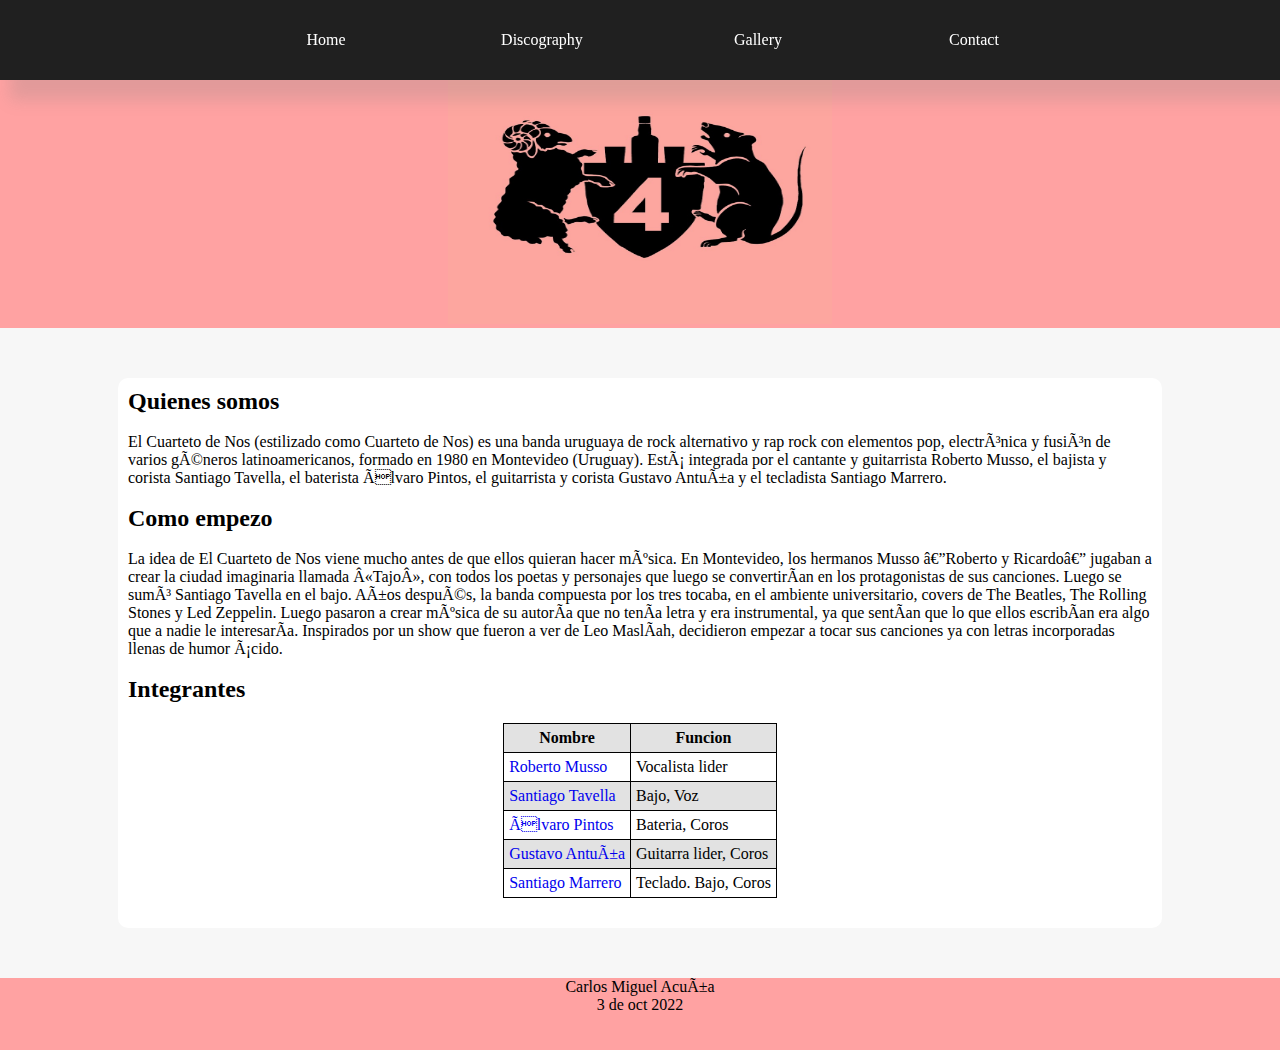
<file: index.html>
<!DOCTYPE html>
<html lang="es>
<head>
    <meta charset="UTF-8">
    <meta http-equiv="X-UA-Compatible" content="IE=edge">
    <meta name="viewport" content="width=device-width, initial-scale=1.0">
    <link rel="stylesheet" href="./scr/style.css">
    <title>4teto</title>
</head>

<body>
    <header class="header">
        <div class="hd">
            <nav class="menu">
                <ul class="menuContainer">
                    <li class="menuItem">
                        <a class="menuLink" href="#">Home</a>
                    </li>
                    <li class="menuItem">
                        <a class="menuLink" href="./page/Discografia.html">Discography</a>
                    </li>
                    <li class="menuItem">
                        <a class="menuLink" href="./page/Gallery.html">Gallery</a>
                    </li>
                    <li class="menuItem">
                        <a class="menuLink" href="./page/Contact.html">Contact</a>
                    </li>
                </ul>
            </nav>
        </div>
        <br><br><br>
    </header>
    <div class="home">
        <main>
            
            <div class="banner">
                <img class="ban" src="./img/descarga.jpg" alt="logo del cuarteto de nos">
            </div>

            <div class="texto">

                <h2>Quienes somos</h2>
                <br>
                <p>El Cuarteto de Nos (estilizado como Cuarteto de Nos) es una banda uruguaya de rock alternativo y rap rock con elementos pop, electrónica y fusión de varios géneros latinoamericanos, formado en 1980 en Montevideo (Uruguay). Está integrada por el cantante y guitarrista Roberto Musso, el bajista y corista Santiago Tavella, el baterista Álvaro Pintos, el guitarrista y corista Gustavo Antuña y el tecladista Santiago Marrero.</p>
                <br>
                <h2>Como empezo</h2>
                <br>

                <p>La idea de El Cuarteto de Nos viene mucho antes de que ellos quieran hacer música. En Montevideo, los hermanos Musso —Roberto y Ricardo— jugaban a crear la ciudad imaginaria llamada «Tajo», con todos los poetas y personajes que luego se convertirían en los protagonistas de sus canciones. Luego se sumó Santiago Tavella en el bajo.

                    Años después, la banda compuesta por los tres tocaba, en el ambiente universitario, covers de The Beatles, The Rolling Stones y Led Zeppelin. Luego pasaron a crear música de su autoría que no tenía letra y era instrumental, ya que sentían que lo que ellos escribían era algo que a nadie le interesaría. Inspirados por un show que fueron a ver de Leo Maslíah, decidieron empezar a tocar sus canciones ya con letras incorporadas llenas de humor ácido.
                </p>
                <br>
                <h2>Integrantes</h2>
                <div class="tabla">
                    <table class="table">
                        <thead>
                            <tr class="impar">
                                <th>Nombre</th>
                                <th>Funcion</th>
                            </tr>
                        </thead>
                        <tbody>
                            <tr class="par">
                                <td><a target="_blank" href="https://es.wikipedia.org/wiki/Roberto_Musso">Roberto Musso</a> </td>
                                <td>Vocalista lider</td>
                            </tr>
                            <tr class="impar">
                                <td><a target="_blank" href="https://es.wikipedia.org/wiki/Santiago_Tavella">Santiago Tavella</a></td>
                                <td>Bajo, Voz</td>
                            </tr>
                            <tr class="par">
                                <td><a target="_blank" href="https://es.wikipedia.org/wiki/%C3%81lvaro_Pintos_(m%C3%BAsico)">Álvaro Pintos</a></td>
                                <td>Bateria, Coros</td>
                            </tr>
                            <tr class="impar">
                                <td><a target="_blank" href="https://es.wikipedia.org/w/index.php?title=Gustavo_Antu%C3%B1a&action=edit&redlink=1">Gustavo Antuña</a></td>
                                <td>Guitarra lider, Coros</td>
                            </tr>
                            <tr class="par">
                                <td><a target="_blank" href="https://es.wikipedia.org/w/index.php?title=Santiago_Marrero&action=edit&redlink=1">Santiago Marrero</a></td>
                                <td>Teclado. Bajo, Coros</td>
                            </tr>
                        </tbody>
                    </table>
                </div>
                

            </div>
            
            
            

        </main>
    </div>
    <div class="footer">
        <footer>
            <p class="fo">Carlos Miguel Acuña</p>
            <p class="fo">3 de oct 2022</p>
        </footer>
    </div>
    
</body>
</html>
</file>
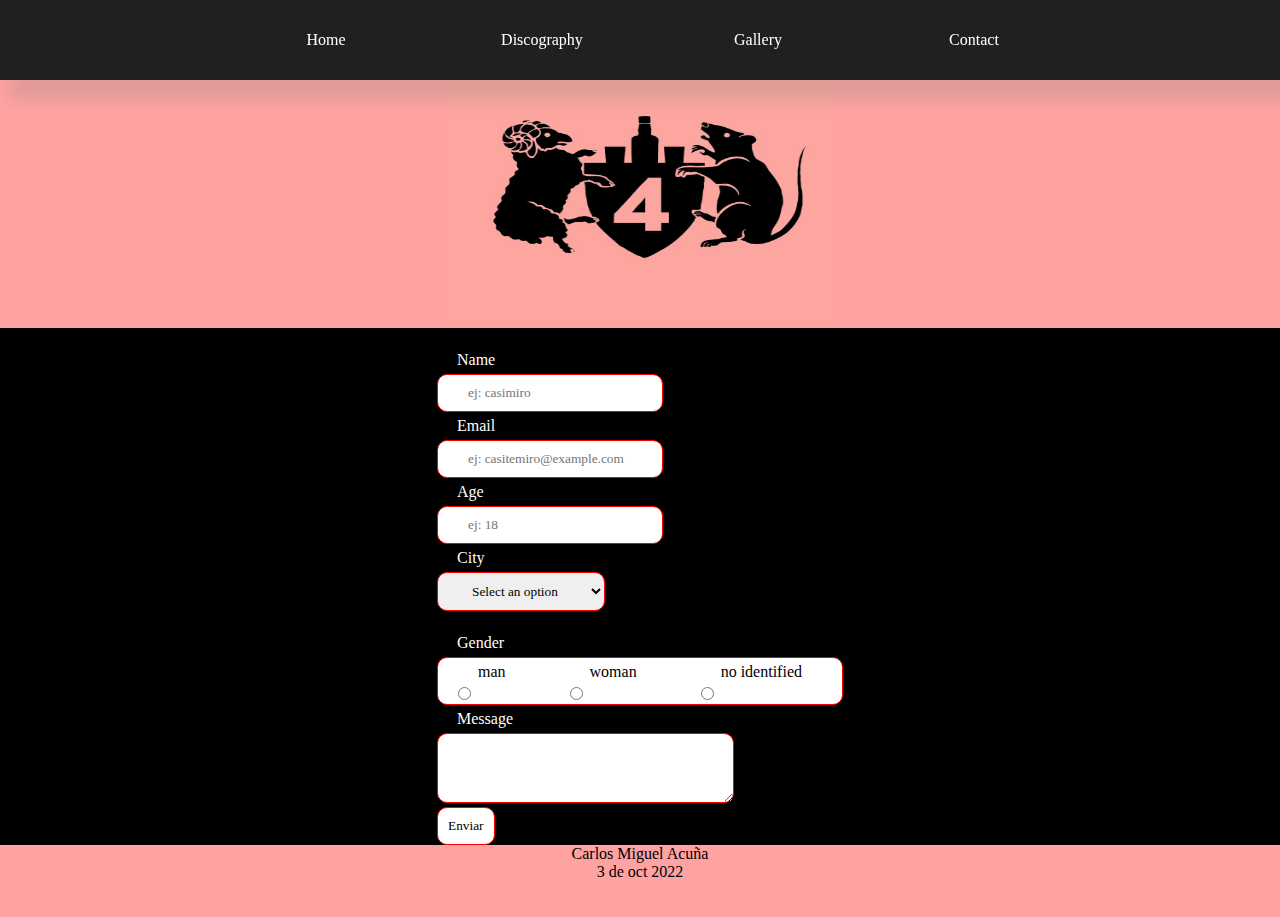
<file: page/Contact.html>
<!DOCTYPE html>
<html lang="es">
<head>
    <meta charset="UTF-8">
    <meta http-equiv="X-UA-Compatible" content="IE=edge">
    <meta name="viewport" content="width=device-width, initial-scale=1.0">
    <link rel="stylesheet" href="../scr/style.css">
    <link rel="stylesheet" href="../scr/Contact.css">
    <title>Contact</title>
</head>
<body>
    <header class="header">
        <div class="hd">
            <nav class="menu">
                <ul class="menuContainer">
                    <li class="menuItem">
                        <a class="menuLink" href="../index.html">Home</a>
                    </li>
                    <li class="menuItem">
                        <a class="menuLink" href="Discografia.html">Discography</a>
                    </li>
                    <li class="menuItem">
                        <a class="menuLink" href="Gallery.html">Gallery</a>
                    </li>
                    <li class="menuItem">
                        <a class="menuLink" href="#">Contact</a>
                    </li>
                </ul>
            </nav>
        </div>
        <br><br><br>
    </header>

    <div class="home">
        <main>
            <div class="banner">
                <img class="ban" src="../img/descarga.jpg" alt="logo del cuarteto de nos">
            </div>         
            <br>
            
            <div class="formulario">
                <form>
                    <div class="formu">
                        <div>
                            <label for="name">Name</label>
                            <input type="text" required id="name" placeholder="ej: casimiro">
                        </div>
                        <div>
                            <label for="email">Email</label>
                            <input type="text" required id="email" placeholder="ej: casitemiro@example.com">
                        </div>
                        <div>
                            <label for="age">Age</label>
                            <input type="number" required id="age" placeholder="ej: 18">
                        </div>
                    </div>
                    
                    <div>
                        <label for="city">City</label>
                        <select name="" id="city">
                            <option value="">Select an option</option>
                            <option value="bogota">Bogota</option>
                            <option value="cali">Cali</option>
                            <option value="ibague">Ibague</option>
                        </select>
                    </div>
                    <br>
                    <div>
                        <span>Gender</span>
                        <div class="cuadrito">
                            <div>
                                <label for="man">man</label>
                                <input type="radio" name="gender" required id="man" placeholder="ej: man">
                            </div>
                            <div>
                                <label for="woman">woman</label>
                                <input type="radio" name="gender" required id="woman" placeholder="ej: woman">
                            </div>
                            <div>
                                <label for="no">no identified</label>
                                <input type="radio" name="gender" required id="no" placeholder="ej: no">
                            </div>
                        </div>
                    </div>
                    <div>
                        <label for="msg">Message</label>
                        <textarea name="" id="msg" cols="30" rows="3"></textarea>
                    </div>
            
            
                    <button type="submit">Enviar</button>
                </form>
            </div>
            
        

        </main>
    
    
    <div class="footer">
        <footer>
            <p>Carlos Miguel Acuña</p>
            <p>3 de oct 2022</p>
        </footer>
    </div>
</body>
</html>
</file>
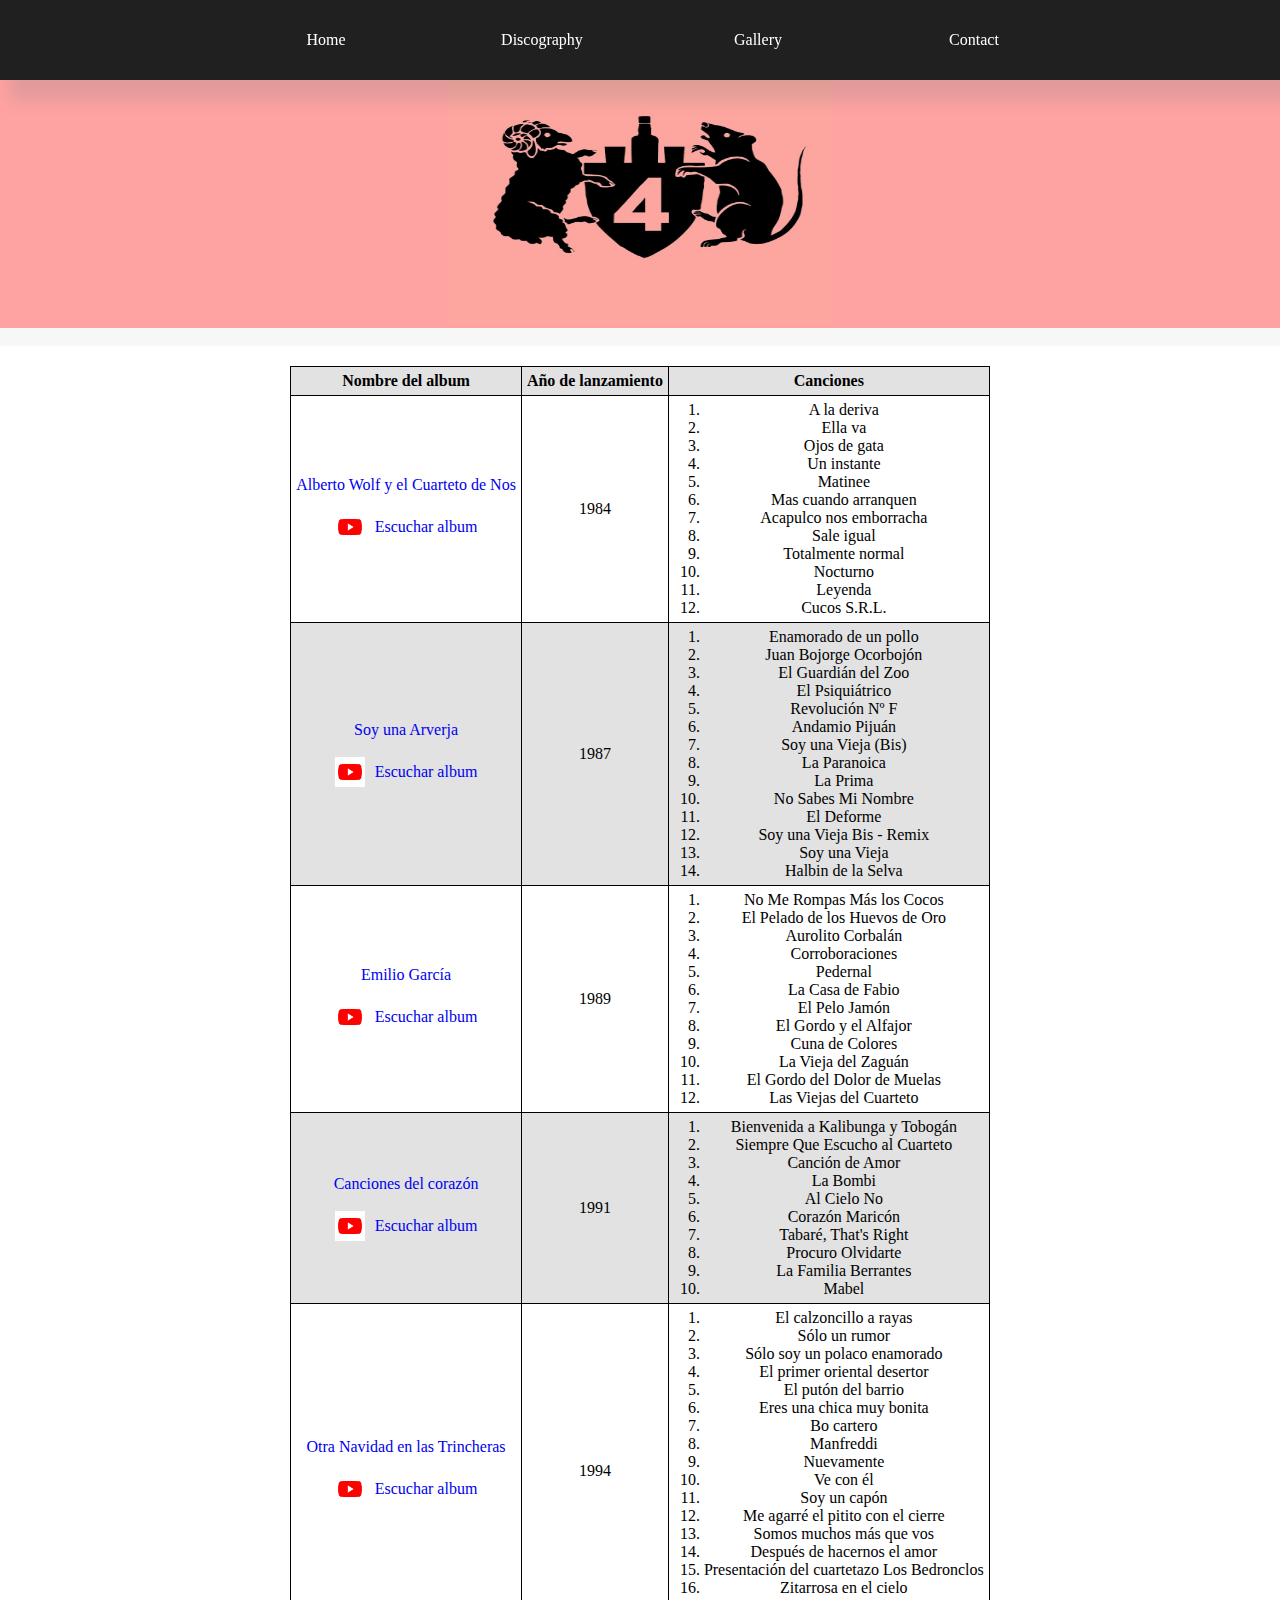
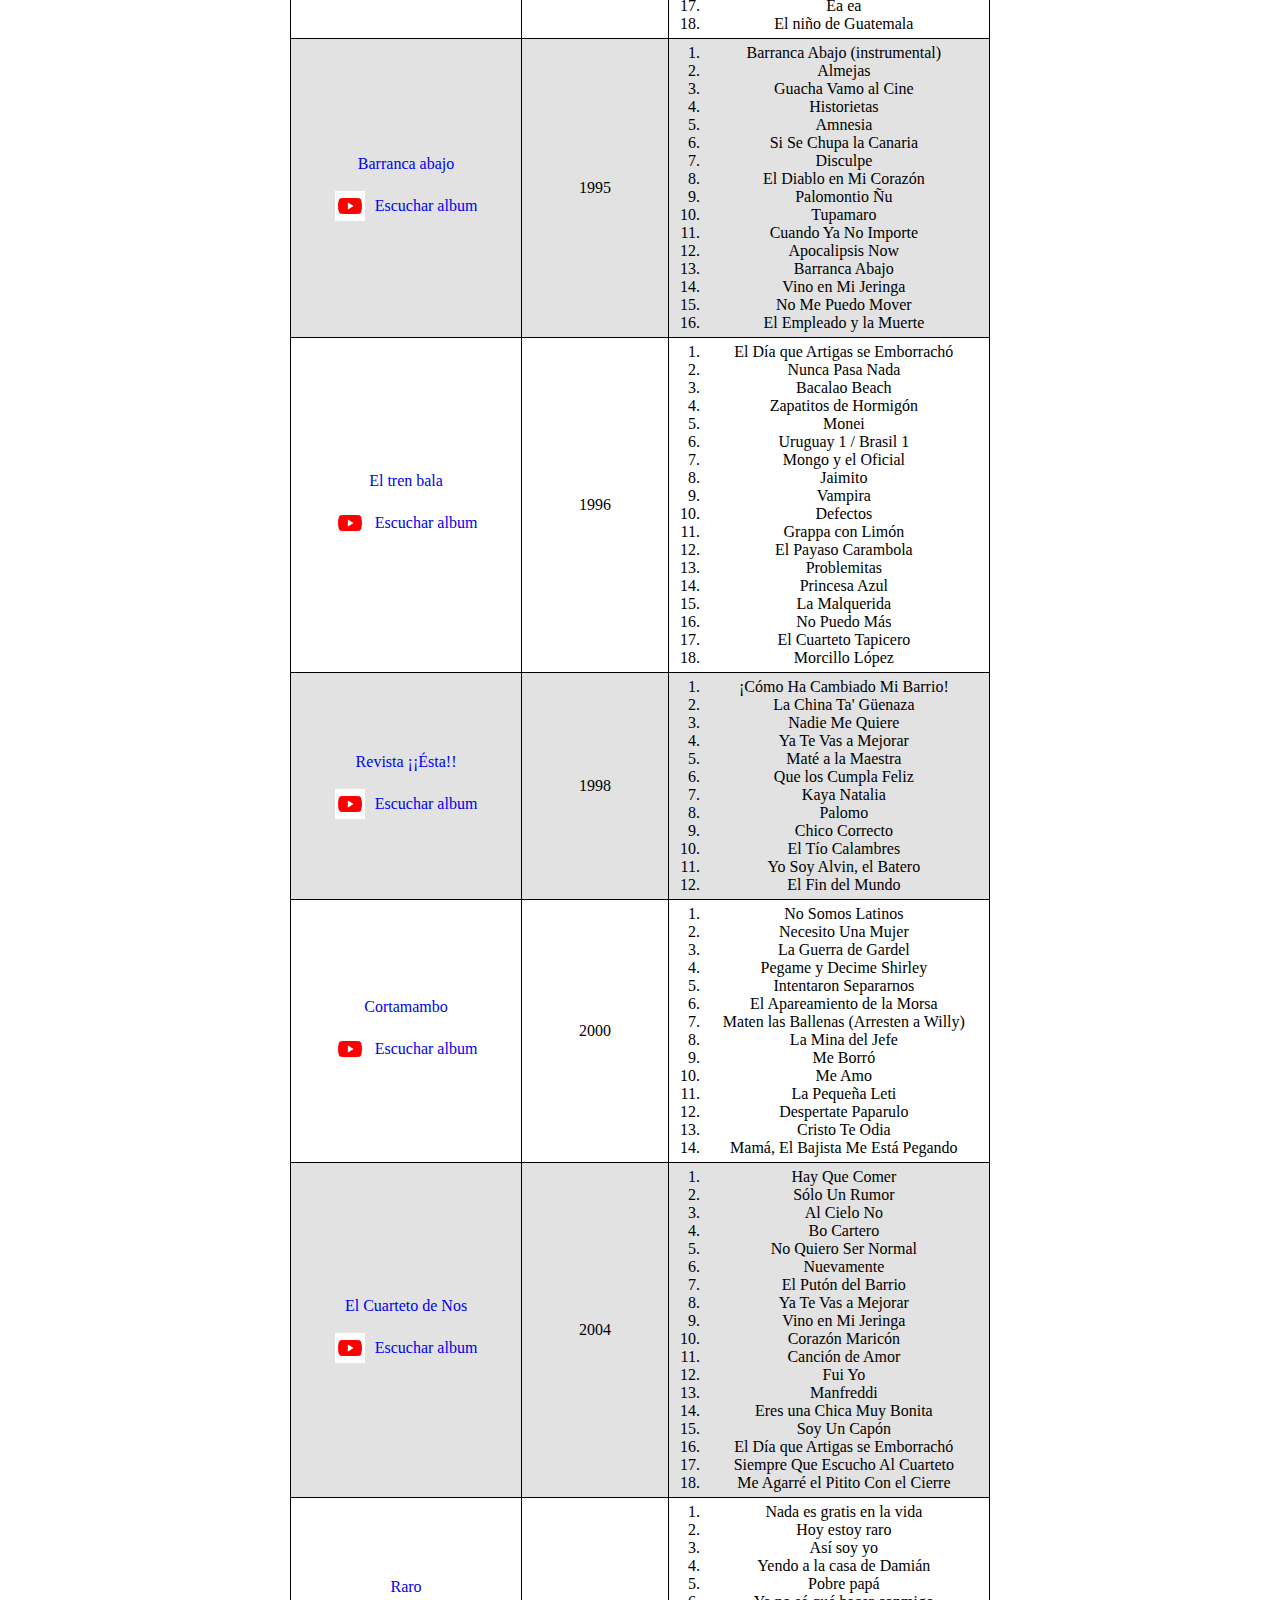
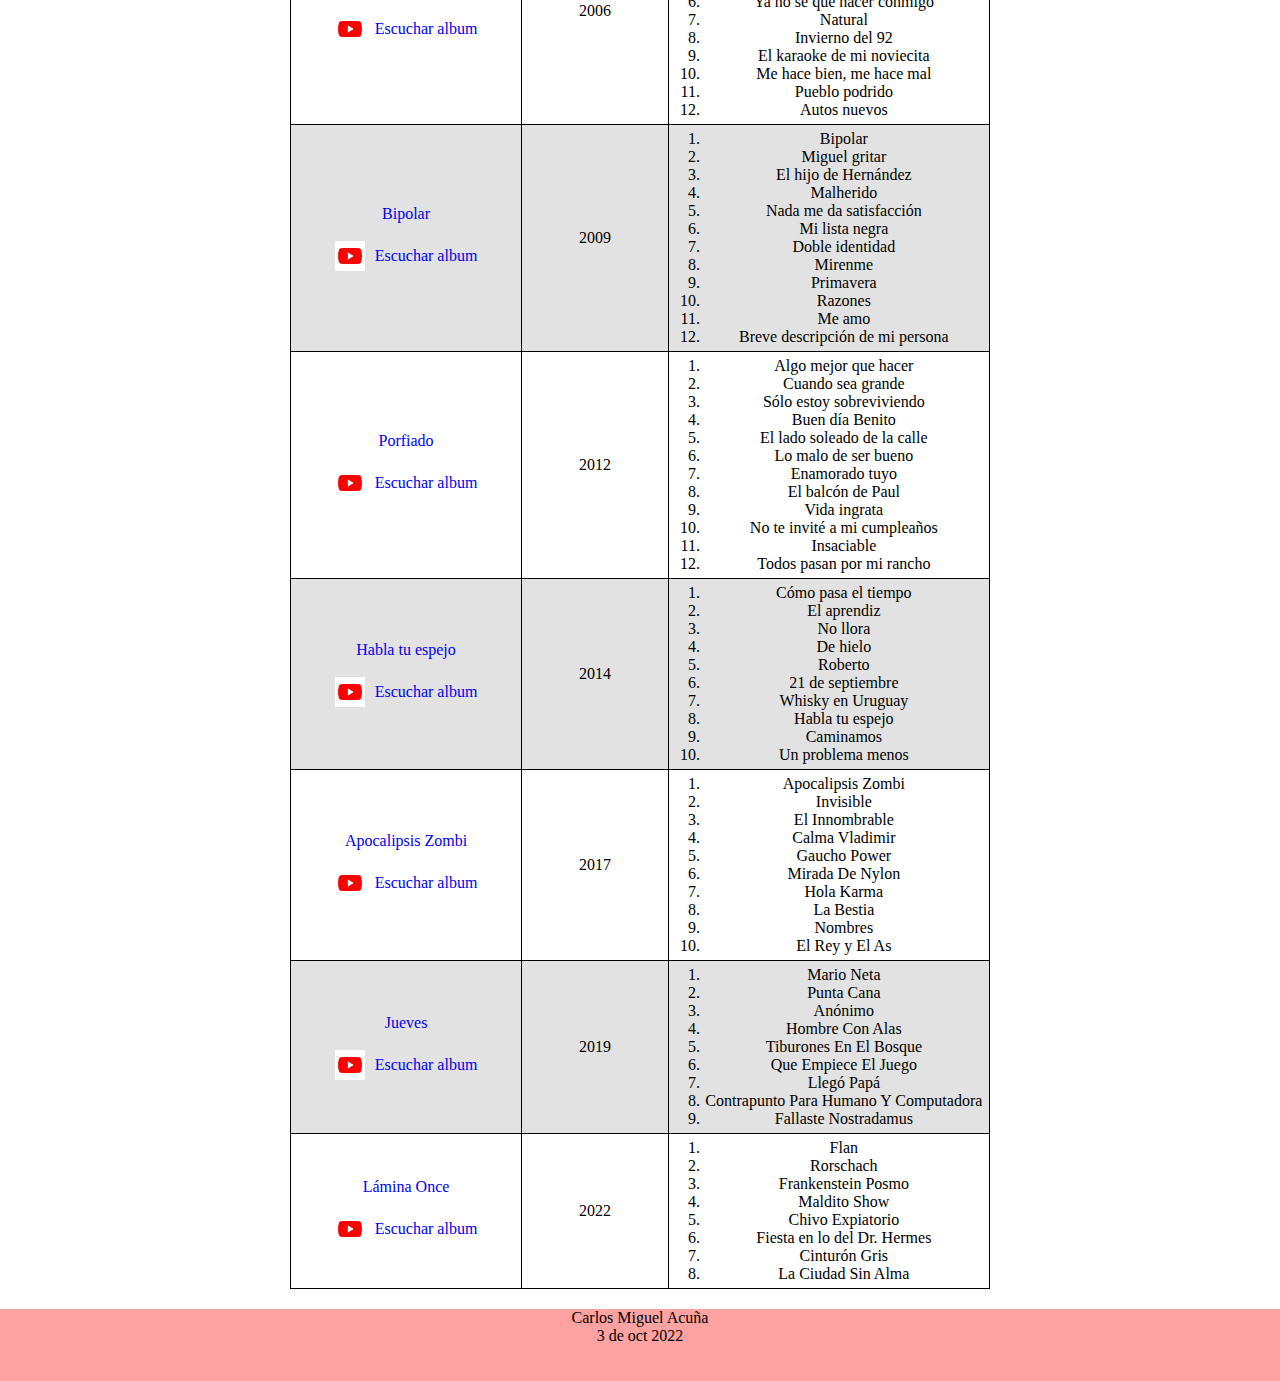
<file: page/Discografia.html>
<!DOCTYPE html>
<html lang="es">
<head>
    <meta charset="UTF-8">
    <meta http-equiv="X-UA-Compatible" content="IE=edge">
    <meta name="viewport" content="width=device-width, initial-scale=1.0">
    <link rel="stylesheet" href="../scr/style.css">
    <link rel="stylesheet" href="../scr/Discografia.css">
    <title>Discography</title>
</head>
<body>
    <header class="header">
        <div class="hd">
            <nav class="menu">
                <ul class="menuContainer">
                    <li class="menuItem">
                        <a class="menuLink" href="../index.html">Home</a>
                    </li>
                    <li class="menuItem">
                        <a class="menuLink" href="#">Discography</a>
                    </li>
                    <li class="menuItem">
                        <a class="menuLink" href="Gallery.html">Gallery</a>
                    </li>
                    <li class="menuItem">
                        <a class="menuLink" href="Contact.html">Contact</a>
                    </li>
                </ul>
            </nav>
        </div>
        <br><br><br>
    </header>

    <div class="home">
        <main>
            
            <div class="banner">
                <img class="ban" src="../img/descarga.jpg" alt="logo del cuarteto de nos">
            </div>         
            <br>

        </main>

        <div class="tabla">
            <table class="table">
                <thead>
                    <tr class="impar">
                        <th>Nombre del album</th>
                        <th>Año de lanzamiento</th>
                        <th>Canciones</th>
                    </tr>
                </thead>
                <tbody>
                    <tr class="par">
                        <td>
                            <ul class="vinculos">
                                <li><a target="_blank" href="https://es.wikipedia.org/wiki/Alberto_Wolf_y_el_Cuarteto_de_Nos">Alberto Wolf y el Cuarteto de Nos</a> </li>
                                <br>
                                <li class="link_youtube"> <img class="logo_youtube" src="../img/icono_youtube.png" alt=""> <a target="_blank" href="https://www.youtube.com/watch?v=ebxSNZkC8Ik&list=PLGT0yIC9CFg_dLsdkU0v5r1qECrQUJB70">Escuchar album</a></li>
                            </ul>
                        </td>
                        <td>1984</td> 
                        <td>
                            <ol class="canciones">
                                <li>A la deriva</li>
                                <li>Ella va</li>
                                <li>Ojos de gata</li>
                                <li>Un instante</li>
                                <li>Matinee</li>
                                <li>Mas cuando arranquen</li>
                                <li>Acapulco nos emborracha</li>
                                <li>Sale igual</li>
                                <li>Totalmente normal</li>
                                <li>Nocturno</li>
                                <li>Leyenda</li>
                                <li>Cucos S.R.L.</li>
                            </ol>
                        </td>
                    </tr>
                    <tr class="impar">
                        <td>
                            <ul class="vinculos">
                                <li><a target="_blank" href="https://es.wikipedia.org/wiki/Soy_una_Arveja">Soy una Arverja</a> </li>
                                <br>
                                <li class="link_youtube"> <img class="logo_youtube" src="../img/icono_youtube.png" alt=""> <a target="_blank" href="https://www.youtube.com/watch?v=4nQgmiyIDaA">Escuchar album</a></li>
                            </ul>
                        </td>
                        <td>1987</td> 
                        <td>
                            <ol class="canciones">
                                <li>Enamorado de un pollo</li>
                                <li>Juan Bojorge Ocorbojón</li>
                                <li>El Guardián del Zoo</li>
                                <li>El Psiquiátrico</li>
                                <li>Revolución Nº F</li>
                                <li>Andamio Pijuán</li>
                                <li>Soy una Vieja (Bis)</li>
                                <li>La Paranoica</li>
                                <li>La Prima</li>
                                <li>No Sabes Mi Nombre</li>
                                <li>El Deforme</li>
                                <li>Soy una Vieja Bis - Remix</li>
                                <li>Soy una Vieja</li>
                                <li>Halbin de la Selva</li>
                            </ol>
                        </td>
                    </tr>
                    <tr class="par">
                        <td>
                            <ul class="vinculos">
                                <li><a target="_blank" href="https://es.wikipedia.org/wiki/Emilio_Garc%C3%ADa_(%C3%A1lbum)">Emilio García</a> </li>
                                <br>
                                <li class="link_youtube"> <img class="logo_youtube" src="../img/icono_youtube.png" alt=""> <a target="_blank" href="https://www.youtube.com/watch?v=2AxcyD2dcgo">Escuchar album</a></li>
                            </ul>
                        </td>
                        <td>1989</td>
                        <td>
                            <ol class="canciones">
                                <li>No Me Rompas Más los Cocos</li>
                                <li>El Pelado de los Huevos de Oro</li>
                                <li>Aurolito Corbalán</li>
                                <li>Corroboraciones</li>
                                <li>Pedernal</li>
                                <li>La Casa de Fabio</li>
                                <li>El Pelo Jamón</li>
                                <li>El Gordo y el Alfajor</li>
                                <li>Cuna de Colores</li>
                                <li>La Vieja del Zaguán</li>
                                <li>El Gordo del Dolor de Muelas</li>
                                <li>Las Viejas del Cuarteto</li>
                            </ol>
                        </td>
                    </tr>
                    <tr class="impar">
                        <td>
                            <ul class="vinculos">
                                <li><a target="_blank" href="https://es.wikipedia.org/wiki/Canciones_del_coraz%C3%B3n">Canciones del corazón</a> </li>
                                <br>
                                <li class="link_youtube"> <img class="logo_youtube" src="../img/icono_youtube.png" alt=""> <a target="_blank" href="https://www.youtube.com/watch?v=HxrX3ihGel4">Escuchar album</a></li>
                            </ul>
                        </td>
                        <td>1991</td>
                        <td>
                            <ol class="canciones">
                                <li>Bienvenida a Kalibunga y Tobogán</li>
                                <li>Siempre Que Escucho al Cuarteto</li>
                                <li>Canción de Amor</li>
                                <li>La Bombi</li>
                                <li>Al Cielo No</li>
                                <li>Corazón Maricón</li>
                                <li>Tabaré, That's Right</li>
                                <li>Procuro Olvidarte</li>
                                <li>La Familia Berrantes</li>
                                <li>Mabel</li>
                            </ol>
                        </td>
                    </tr>
                    <tr class="par">
                        <td>
                            <ul class="vinculos">
                                <li><a target="_blank" href="https://es.wikipedia.org/wiki/Otra_Navidad_en_las_Trincheras">Otra Navidad en las Trincheras</a> </li>
                                <br>
                                <li class="link_youtube"> <img class="logo_youtube" src="../img/icono_youtube.png" alt=""> <a target="_blank" href="https://www.youtube.com/watch?v=-pm-YQlken0">Escuchar album</a></li>
                            </ul>
                        </td>
                        <td>1994</td> 
                        <td>
                            <ol class="canciones">
                                <li>El calzoncillo a rayas</li>
                                <li>Sólo un rumor</li>
                                <li>Sólo soy un polaco enamorado</li>
                                <li>El primer oriental desertor</li>
                                <li>El putón del barrio</li>
                                <li>Eres una chica muy bonita</li>
                                <li>Bo cartero</li>
                                <li>Manfreddi</li>
                                <li>Nuevamente</li>
                                <li>Ve con él</li>
                                <li>Soy un capón</li>
                                <li>Me agarré el pitito con el cierre</li>
                                <li>Somos muchos más que vos</li>
                                <li>Después de hacernos el amor</li>
                                <li>Presentación del cuartetazo Los Bedronclos</li>
                                <li>Zitarrosa en el cielo</li>
                                <li>Ea ea</li>
                                <li>El niño de Guatemala</li>
                            </ol>
                        </td>
                    </tr>
                    <tr class="impar">
                        <td>
                            <ul class="vinculos">
                                <li><a target="_blank" href="https://es.wikipedia.org/wiki/Barranca_abajo_(%C3%A1lbum)">Barranca abajo</a> </li>
                                <br>
                                <li class="link_youtube"> <img class="logo_youtube" src="../img/icono_youtube.png" alt=""> <a target="_blank" href="https://www.youtube.com/watch?v=qnxUJnWchwM">Escuchar album</a></li>
                            </ul>
                        </td>
                        <td>1995</td>
                        <td>
                            <ol class="canciones">
                                <li>Barranca Abajo (instrumental)</li>
                                <li>Almejas</li>
                                <li>Guacha Vamo al Cine</li>
                                <li>Historietas</li>
                                <li>Amnesia</li>
                                <li>Si Se Chupa la Canaria</li>
                                <li>Disculpe</li>
                                <li>El Diablo en Mi Corazón</li>
                                <li>Palomontio Ñu</li>
                                <li>Tupamaro</li>
                                <li>Cuando Ya No Importe</li>
                                <li>Apocalipsis Now</li>
                                <li>Barranca Abajo</li>
                                <li>Vino en Mi Jeringa</li>
                                <li>No Me Puedo Mover</li>
                                <li>El Empleado y la Muerte</li>
                            </ol>
                        </td>
                    </tr>
                    <tr class="par">
                        <td>
                            <ul class="vinculos">
                                <li><a target="_blank" href="https://es.wikipedia.org/wiki/El_tren_bala">El tren bala</a> </li>
                                <br>
                                <li class="link_youtube"> <img class="logo_youtube" src="../img/icono_youtube.png" alt=""> <a target="_blank" href="https://www.youtube.com/watch?v=a7BfhKCGDA0">Escuchar album</a></li>
                            </ul>
                        </td>
                        <td>1996</td>
                        <td>
                            <ol class="canciones">
                                <li>El Día que Artigas se Emborrachó</li>
                                <li>Nunca Pasa Nada</li>
                                <li>Bacalao Beach</li>
                                <li>Zapatitos de Hormigón</li>
                                <li>Monei</li>
                                <li>Uruguay 1 / Brasil 1</li>
                                <li>Mongo y el Oficial</li>
                                <li>Jaimito</li>
                                <li>Vampira</li>
                                <li>Defectos</li>
                                <li>Grappa con Limón</li>
                                <li>El Payaso Carambola</li>
                                <li>Problemitas</li>
                                <li>Princesa Azul</li>
                                <li>La Malquerida</li>
                                <li>No Puedo Más</li>
                                <li>El Cuarteto Tapicero</li>
                                <li>Morcillo López</li>
                            </ol>
                        </td>
                    </tr>
                    <tr class="impar">
                        <td>
                            <ul class="vinculos">
                                <li><a target="_blank" href="https://es.wikipedia.org/wiki/Revista_%C2%A1%C2%A1%C3%89sta!!">Revista ¡¡Ésta!!</a> </li>
                                <br>
                                <li class="link_youtube"> <img class="logo_youtube" src="../img/icono_youtube.png" alt=""> <a target="_blank" href="https://www.youtube.com/watch?v=21BtQqTx5R4">Escuchar album</a></li>
                            </ul>
                        </td>
                        <td>1998</td>
                        <td>
                            <ol class="canciones">
                                <li>¡Cómo Ha Cambiado Mi Barrio!</li>
                                <li>La China Ta' Güenaza</li>
                                <li>Nadie Me Quiere</li>
                                <li>Ya Te Vas a Mejorar</li>
                                <li>Maté a la Maestra</li>
                                <li>Que los Cumpla Feliz</li>
                                <li>Kaya Natalia</li>
                                <li>Palomo</li>
                                <li>Chico Correcto</li>
                                <li>El Tío Calambres</li>
                                <li>Yo Soy Alvin, el Batero</li>
                                <li>El Fin del Mundo</li>
                            </ol>
                        </td>
                    </tr>
                    <tr class="par">
                        <td>
                            <ul class="vinculos">
                                <li><a target="_blank" href="https://es.wikipedia.org/wiki/Cortamambo">Cortamambo</a> </li>
                                <br>
                                <li class="link_youtube"> <img class="logo_youtube" src="../img/icono_youtube.png" alt=""> <a target="_blank" href="https://www.youtube.com/watch?v=MOyEfwK_DVg">Escuchar album</a></li>
                            </ul>
                        </td>
                        <td>2000</td>
                        <td>
                            <ol class="canciones">
                                <li>No Somos Latinos</li>
                                <li>Necesito Una Mujer</li>
                                <li>La Guerra de Gardel</li>
                                <li>Pegame y Decime Shirley</li>
                                <li>Intentaron Separarnos</li>
                                <li>El Apareamiento de la Morsa</li>
                                <li>Maten las Ballenas (Arresten a Willy)</li>
                                <li>La Mina del Jefe</li>
                                <li>Me Borró</li>
                                <li>Me Amo</li>
                                <li>La Pequeña Leti</li>
                                <li>Despertate Paparulo</li>
                                <li>Cristo Te Odia</li>
                                <li>Mamá, El Bajista Me Está Pegando</li>
                            </ol>
                        </td>
                    </tr>
                    <tr class="impar">
                        <td>
                            <ul class="vinculos">
                                <li><a target="_blank" href="https://es.wikipedia.org/wiki/El_Cuarteto_de_Nos_(%C3%A1lbum)">El Cuarteto de Nos</a> </li>
                                <br>
                                <li class="link_youtube"> <img class="logo_youtube" src="../img/icono_youtube.png" alt=""> <a target="_blank" href="https://www.youtube.com/watch?v=TmUaNPod5pE">Escuchar album</a></li>
                            </ul>
                        </td>
                        <td>2004</td>
                        <td>
                            <ol class="canciones">
                                <li>Hay Que Comer</li>
                                <li>Sólo Un Rumor</li>
                                <li>Al Cielo No</li>
                                <li>Bo Cartero</li>
                                <li>No Quiero Ser Normal</li>
                                <li>Nuevamente</li>
                                <li>El Putón del Barrio</li>
                                <li>Ya Te Vas a Mejorar</li>
                                <li>Vino en Mi Jeringa</li>
                                <li>Corazón Maricón</li>
                                <li>Canción de Amor</li>
                                <li>Fui Yo</li>
                                <li>Manfreddi</li>
                                <li>Eres una Chica Muy Bonita</li>
                                <li>Soy Un Capón</li>
                                <li>El Día que Artigas se Emborrachó</li>
                                <li>Siempre Que Escucho Al Cuarteto</li>
                                <li>Me Agarré el Pitito Con el Cierre</li>
                            </ol>
                        </td>
                    </tr>
                    <tr class="par">
                        <td>
                            <ul class="vinculos">
                                <li><a target="_blank" href="https://es.wikipedia.org/wiki/Raro_(%C3%A1lbum)">Raro</a> </li>
                                <br>
                                <li class="link_youtube"> <img class="logo_youtube" src="../img/icono_youtube.png" alt=""> <a target="_blank" href="https://www.youtube.com/watch?v=U0jeb5zgc3g">Escuchar album</a></li>
                            </ul>
                        </td>
                        <td>2006</td>
                        <td>
                            <ol class="canciones">
                                <li>Nada es gratis en la vida</li>
                                <li>Hoy estoy raro</li>
                                <li>Así soy yo</li>
                                <li>Yendo a la casa de Damián</li>
                                <li>Pobre papá</li>
                                <li>Ya no sé qué hacer conmigo</li>
                                <li>Natural</li>
                                <li>Invierno del 92</li>
                                <li>El karaoke de mi noviecita</li>
                                <li>Me hace bien, me hace mal</li>
                                <li>Pueblo podrido</li>
                                <li>Autos nuevos</li>
                            </ol>
                        </td>
                    </tr>
                    <tr class="impar">
                        <td>
                            <ul class="vinculos">
                                <li><a target="_blank" href="https://es.wikipedia.org/wiki/Bipolar_(%C3%A1lbum_de_El_Cuarteto_de_Nos)">Bipolar</a> </li>
                                <br>
                                <li class="link_youtube"> <img class="logo_youtube" src="../img/icono_youtube.png" alt=""> <a target="_blank" href="https://www.youtube.com/watch?v=AZm3Q-HIp80">Escuchar album</a></li>
                            </ul>
                        </td>
                        <td>2009</td>
                        <td>
                            <ol class="canciones">
                                <li>Bipolar</li>
                                <li>Miguel gritar</li>
                                <li>El hijo de Hernández</li>
                                <li>Malherido</li>
                                <li>Nada me da satisfacción</li>
                                <li>Mi lista negra</li>
                                <li>Doble identidad</li>
                                <li>Mirenme</li>
                                <li>Primavera</li>
                                <li>Razones</li>
                                <li>Me amo</li>
                                <li>Breve descripción de mi persona</li>
                            </ol>
                        </td>
                    </tr>
                    <tr class="par">
                        <td>
                            <ul class="vinculos">
                                <li><a target="_blank" href="https://es.wikipedia.org/wiki/Porfiado">Porfiado</a> </li>
                                <br>
                                <li class="link_youtube"> <img class="logo_youtube" src="../img/icono_youtube.png" alt=""> <a target="_blank" href="https://www.youtube.com/watch?v=k-wO4e4h3us">Escuchar album</a></li>
                            </ul>
                        </td>
                        <td>2012</td>
                        <td>
                            <ol class="canciones">
                                <li>Algo mejor que hacer</li>
                                <li>Cuando sea grande</li>
                                <li>Sólo estoy sobreviviendo</li>
                                <li>Buen día Benito</li>
                                <li>El lado soleado de la calle</li>
                                <li>Lo malo de ser bueno</li>
                                <li>Enamorado tuyo</li>
                                <li>El balcón de Paul</li>
                                <li>Vida ingrata</li>
                                <li>No te invité a mi cumpleaños</li>
                                <li>Insaciable</li>
                                <li>Todos pasan por mi rancho</li>
                            </ol>
                        </td>
                    </tr>
                    <tr class="impar">
                        <td>
                            <ul class="vinculos">
                                <li><a target="_blank" href="https://es.wikipedia.org/wiki/Habla_tu_espejo">Habla tu espejo</a> </li>
                                <br>
                                <li class="link_youtube"> <img class="logo_youtube" src="../img/icono_youtube.png" alt=""> <a target="_blank" href="https://www.youtube.com/watch?v=2tQVGWh04fc&list=PLXr6OD2VxGvm1izzVPOX8yjlKpp9JSEvP">Escuchar album</a></li>
                            </ul>
                        </td>
                        <td>2014</td>
                        <td>
                            <ol class="canciones">
                                <li>Cómo pasa el tiempo</li>
                                <li>El aprendiz</li>
                                <li>No llora</li>
                                <li>De hielo</li>
                                <li>Roberto</li>
                                <li>21 de septiembre</li>
                                <li>Whisky en Uruguay</li>
                                <li>Habla tu espejo</li>
                                <li>Caminamos</li>
                                <li>Un problema menos</li>
                            </ol>
                        </td>
                    </tr>
                    <tr class="par">
                        <td>
                            <ul class="vinculos">
                                <li><a target="_blank" href="https://es.wikipedia.org/wiki/Apocalipsis_Zombi_(%C3%A1lbum)">Apocalipsis Zombi</a> </li>
                                <br>
                                <li class="link_youtube"> <img class="logo_youtube" src="../img/icono_youtube.png" alt=""> <a target="_blank" href="https://www.youtube.com/watch?v=HfKMIecCPsU&list=OLAK5uy_lSm1uzak9h6ch0cuF0v71-Eu9SSZBR-ao">Escuchar album</a></li>
                            </ul>
                        </td>
                        <td>2017</td>
                        <td>
                            <ol class="canciones">
                                <li>Apocalipsis Zombi</li>
                                <li>Invisible</li>
                                <li>El Innombrable</li>
                                <li>Calma Vladimir</li>
                                <li>Gaucho Power</li>
                                <li>Mirada De Nylon</li>
                                <li>Hola Karma</li>
                                <li>La Bestia</li>
                                <li>Nombres</li>
                                <li>El Rey y El As</li>
                            </ol>
                        </td>
                    </tr>
                    <tr class="impar">
                        <td>
                            <ul class="vinculos">
                                <li><a target="_blank" href="https://es.wikipedia.org/wiki/Jueves_(%C3%A1lbum)">Jueves</a> </li>
                                <br>
                                <li class="link_youtube"> <img class="logo_youtube" src="../img/icono_youtube.png" alt=""> <a target="_blank" href="https://www.youtube.com/watch?v=fEwdID4zT3E&list=OLAK5uy_nESi36IUaDu6wauyiYxEG0dM-MqMF-MKo">Escuchar album</a></li>
                            </ul>
                        </td>
                        <td>2019</td>
                        <td>
                            <ol class="canciones">
                                <li>Mario Neta</li>
                                <li>Punta Cana</li>
                                <li>Anónimo</li>
                                <li>Hombre Con Alas</li>
                                <li>Tiburones En El Bosque</li>
                                <li>Que Empiece El Juego</li>
                                <li>Llegó Papá</li>
                                <li>Contrapunto Para Humano Y Computadora</li>
                                <li>Fallaste Nostradamus</li>
                            </ol>
                        </td>
                    </tr>
                    <tr class="par">
                        <td>
                            <ul class="vinculos">
                                <li><a target="_blank" href="https://es.wikipedia.org/wiki/L%C3%A1mina_Once_(%C3%A1lbum)">Lámina Once</a> </li>
                                <br>
                                <li class="link_youtube"> <img class="logo_youtube" src="../img/icono_youtube.png" alt=""> <a target="_blank" href="https://www.youtube.com/watch?v=gxG4o0b7T3E&list=OLAK5uy_kKsN-iNaIn4ACxwZ9SWMI4tpfVM1bWY60">Escuchar album</a></li>
                            </ul>
                        </td>
                        <td>2022</td>
                        <td>
                            <ol class="canciones">
                                <li>Flan</li>
                                <li>Rorschach</li>
                                <li>Frankenstein Posmo</li>
                                <li>Maldito Show</li>
                                <li>Chivo Expiatorio</li>
                                <li>Fiesta en lo del Dr. Hermes</li>
                                <li>Cinturón Gris</li>
                                <li>La Ciudad Sin Alma</li>
                            </ol>
                        </td>
                    </tr>
                </tbody>
            </table>
        </div>
    
    <div class="footer">
        <footer>
            <p class="fo">Carlos Miguel Acuña</p>
            <p class="fo">3 de oct 2022</p>
        </footer>
    </div>
</body>
</html>
</file>
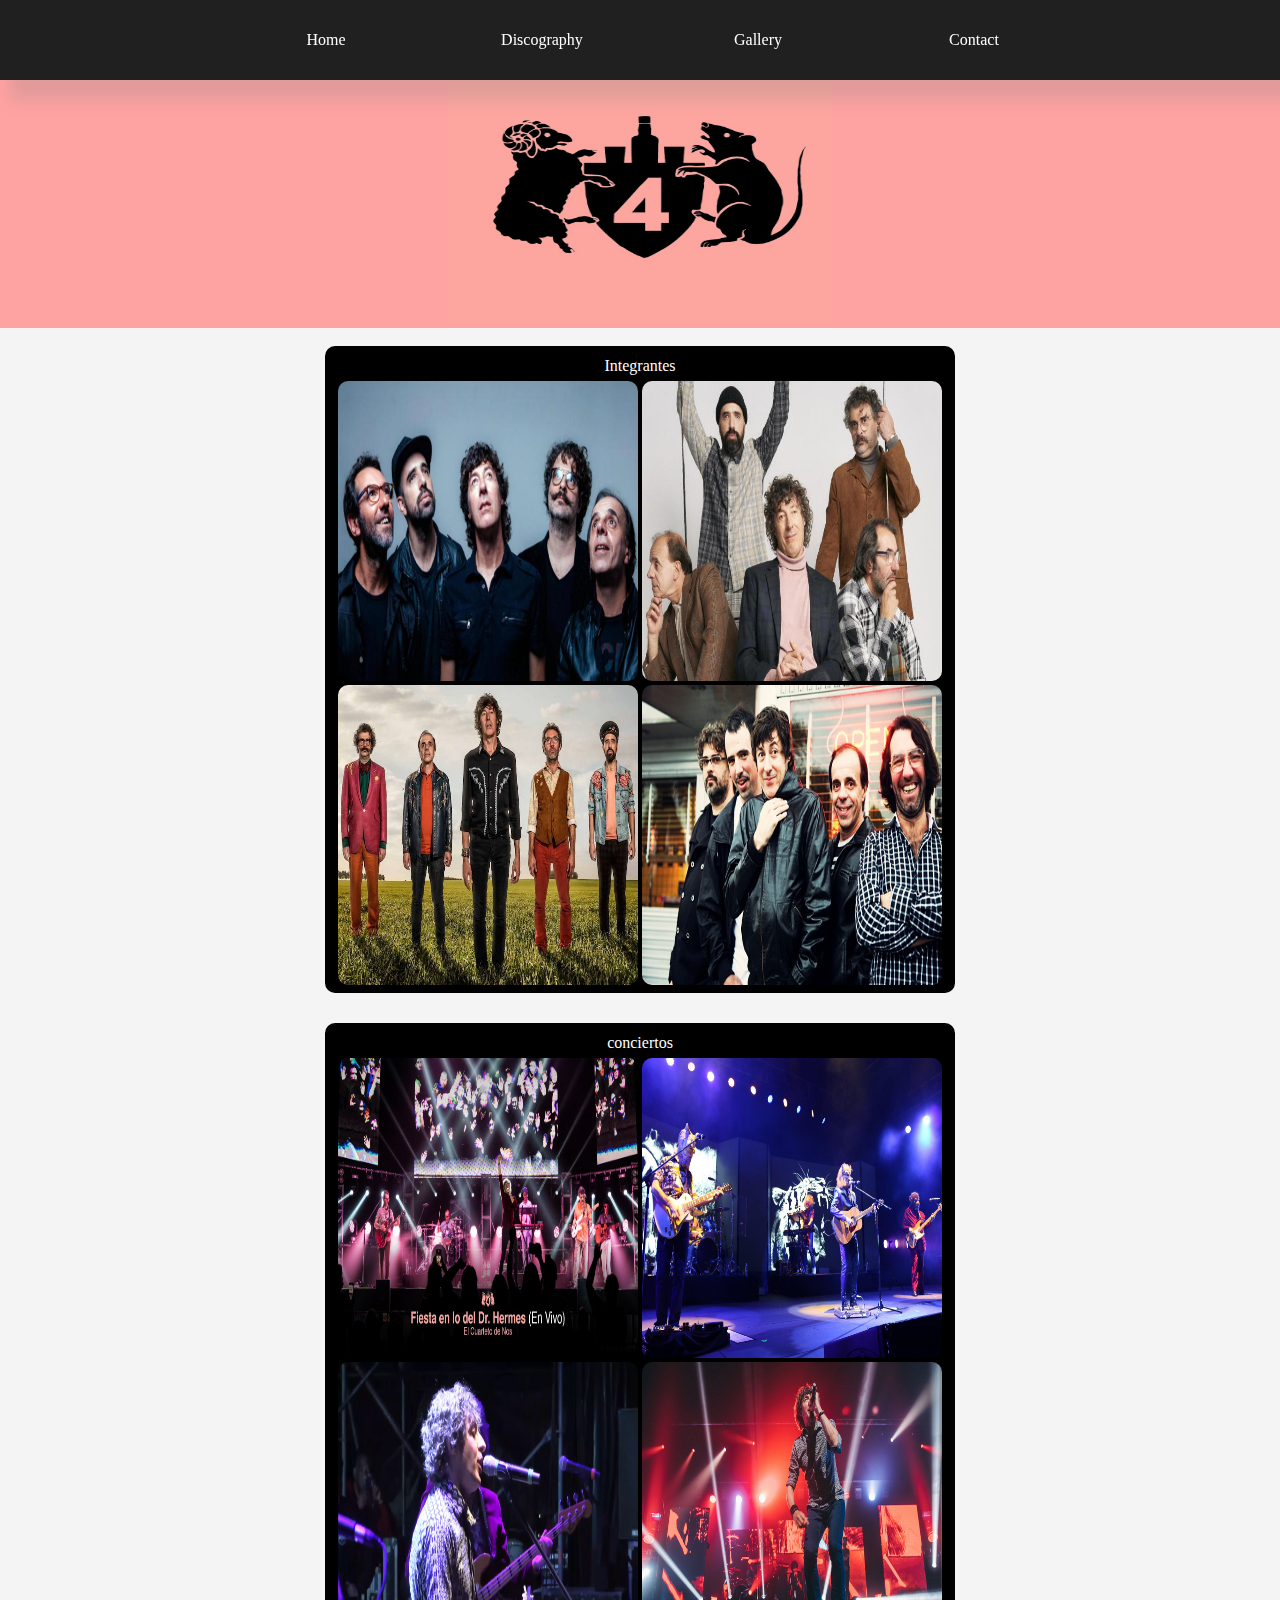
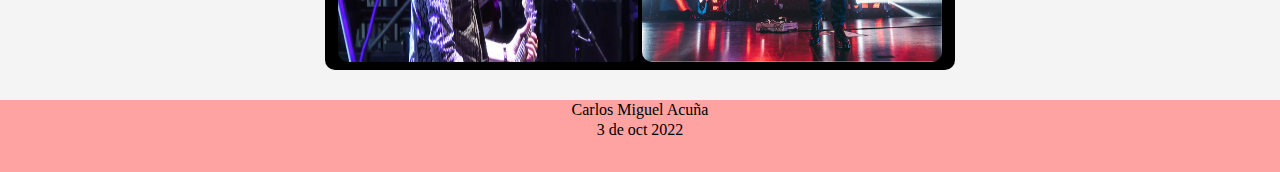
<file: page/Gallery.html>
<!DOCTYPE html>
<html lang="es">
<head>
    <meta charset="UTF-8">
    <meta http-equiv="X-UA-Compatible" content="IE=edge">
    <meta name="viewport" content="width=device-width, initial-scale=1.0">
    <link rel="stylesheet" href="../scr/style.css">
    <link rel="stylesheet" href="../scr/Gallery.css">
    <title>Gallery</title>
</head>
<body>
    <header class="header">
        <div class="hd">
            <nav class="menu">
                <ul class="menuContainer">
                    <li class="menuItem">
                        <a class="menuLink" href="../index.html">Home</a>
                    </li>
                    <li class="menuItem">
                        <a class="menuLink" href="Discografia.html">Discography</a>
                    </li>
                    <li class="menuItem">
                        <a class="menuLink" href="#">Gallery</a>
                    </li>
                    <li class="menuItem">
                        <a class="menuLink" href="Contact.html">Contact</a>
                    </li>
                </ul>
            </nav>
        </div>
        <br><br><br>
    </header>
    
    <div class="home">
        <main>
            
            <div class="banner">
                <img class="ban" src="../img/descarga.jpg" alt="logo del cuarteto de nos">
            </div>         
            <br>
            <div class="cuadro">
                <div class="titulo">
                    <p class="titulo_">Integrantes</p>
                </div>
                <div class="integrantes">
                    <div class="impar_">
                        <img class="uno" src="../img/53CE4JHYOVGV5MXGEF25QMHCSA.jpg" alt="integrantes de la banda">
                        <img class="dos" src="../img/62cc9612cdefc.r_1657574969154.0-748-2549-2021.jpeg" alt="integrantes de la banda">
                    </div>
                    <div class="par_">
                        <img class="tres" src="../img/cuarteto-de-nos.jpeg" alt="integrantes de la banda">
                        <img class="cuatro" src="../img/LaBanda.png" alt="integrantes de la banda">
                    </div>
                </div>
            </div>
            <div class="cuadro">
                <div class="titulo">
                    <p class="titulo_">conciertos</p>
                </div>
                <div class="integrantes">
                    <div class="impar_">
                        <img class="uno" src="../img/1.jpg" alt="integrantes de la banda">
                        <img class="dos" src="../img/2.jpg" alt="integrantes de la banda">
                    </div>
                    <div class="par_">
                        <img class="tres" src="../img/3.jpg" alt="integrantes de la banda">
                        <img class="cuatro" src="../img/4.png" alt="integrantes de la banda">
                    </div>
                </div>
            </div>
            

        </main>

    
    <div class="footer">
        <footer>
            <p class="fo">Carlos Miguel Acuña</p>
            <p class="fo">3 de oct 2022</p>
        </footer>
    </div>
</body>
</html>
</file>
<file: scr/style.css>
*{
    margin: 0;
    padding: 0;
    text-decoration: none;
    border: none;
    outline: none;
    font-family: cursive;
}

body{
    background-color: rgba(223, 223, 223, 0.253);
}

.menu {
    padding: 10px;
}

.menuContainer {
    width: fit-content;
    margin: auto;
    
}

.menuItem {
    display: inline-block;
}   

.menuLink {
    padding: 10px 50px;
    color: white;
    width: 90px;
    display: inline-block;
    margin: 0 10px;
    text-align: center;
    border-radius: 10px;
    transition: all .2s ease-in-out;
    border: 1px solid transparent;
}

.menuLink:hover {
    background-color: transparent;
    color:rgb(255, 162, 162);
    border: 1px solid rgb(255, 162, 162);
}

h6{
    text-align: center;
}


.footer{

    background-color: rgb(255, 162, 162);
    bottom: 0px;
    width: 100%;
    height: 8vh;
    text-align: center;
}

.banner{
    background-color: rgb(255, 162, 162);
    text-align: center;
    width: 100%;
}

.ban{
    height: 30vh;
    width: 30vw;
}

.texto{
    padding: 40px 100px 0;
    background-color: white;
    margin: 50px auto;
    width: 80%;
    padding: 10px;
    border-radius: 10px;
}


.hd{
    width: 100vw;
    background-color: rgb(32, 32, 32);
    box-shadow: 20px 10px 15px 10px rgba(128, 128, 128, 0.233);
    position: fixed;
    padding: 10px;
}

.table, th, td{
    border: 1px solid black;
    border-collapse: collapse;
    padding: 5px;
    margin:0 auto;
}

.tabla{
    padding: 20px;
}

tr:hover{
    background-color: rgb(255, 162, 162);
}

.impar{
    background-color: rgba(128, 128, 128, 0.233);
}

.par{
    background-color: white;
}

.fo{
    color: black;
}
</file>
<file: scr/Contact.css>
form{
    width: fit-content;
    margin: auto;
}

body{
    background-color: black;
}

label, span{
    color: white;
    display: block;
    width: fit-content;
    padding: 5px 20px;
}

input, select, textarea{
    border-radius: 10px;
    border: 1px solid red;
    padding: 10px 30px;
}

.cuadrito div{
    display: inline-block;
    padding: 0 20px;
}

.cuadrito label{
    color: black;
}

.cuadrito{
    border-radius: 10px;
    border: 1px solid red;
    background-color: white;
    width: fit-content;
}

button{
    border-radius: 10px;
    padding: 10px;
    border: 1px solid red;
    background-color: white;
    font-family: cursive;
}

div label{
    text-align: center;
}

label:hover, input:hover, span:hover, button:hover{
    color:  rgb(255, 162, 162);
}
</file>
<file: scr/Discografia.css>
.canciones{
    margin-left: 30px;
}

.table{
    text-align: center;
}

.vinculos{
    list-style: none;
}

.tabla{
    background-color: white;
}

.logo_youtube{
    width: 30px;
    height: 30px;
}

.link_youtube{
    display: flex;
    align-items: center;
    justify-content: center;
    gap: 10px;
}
</file>
<file: scr/Gallery.css>
.uno, .dos, .tres, .cuatro{
    width: 300px;
    height: 300px;
    display: inline-block;
    border-radius: 10px;
}

body{
    background-color: rgba(223, 223, 223, 0.356);
}

.par_, .impar_{
    margin: auto;
    text-align: center;
}

.impar_{
    padding-top: 4px;
}

.integrantes{
    border-radius: 10px;
    border: 1px solid black;
    width: 615px;
    height: 615px;
    margin: auto;
    background-color: black;
    margin-bottom: 30px;
}

.titulo{
    text-align: center;
    width: 615px;
    margin: auto;
    border-radius: 10px;
    background-color: transparent;
}

p{
    color: white;
    border: 1px solid transparent;
}

.cuadro:hover p{
    color: rgb(255, 162, 162);
    border-radius: 10px;
    border: 1px solid rgb(255, 162, 162);
}

.cuadro{
    background-color: black;
    width: 630px;
    margin: auto;
    border-radius: 10px;
    padding-top: 10px;
}
</file>
